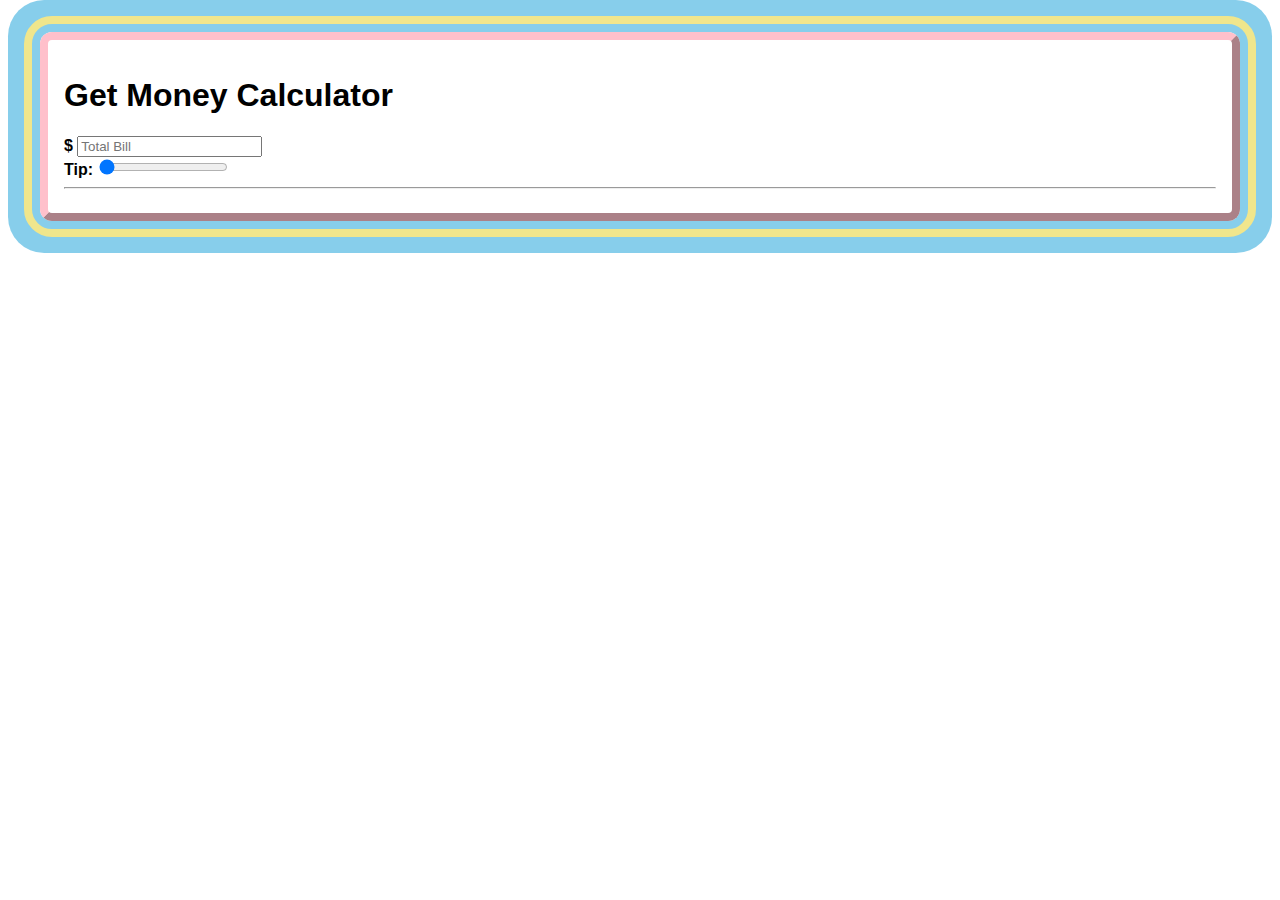
<file: index.html>
<!doctype html>
<html lang="en">
  <head>
    <title>Tip Calculator</title>
    <!-- Required meta tags -->
    <meta charset="utf-8">
    <meta name="viewport" content="width=device-width, initial-scale=1, shrink-to-fit=no">

    <!-- Bootstrap CSS -->
 <link rel="stylesheet" href="https://maxcdn.bootstrapcdn.com/bootstrap/4.0.0-beta.2/css/bootstrap.min.css" integrity="sha384-PsH8R72JQ3SOdhVi3uxftmaW6Vc51MKb0q5P2rRUpPvrszuE4W1povHYgTpBfshb" crossorigin="anonymous">

    <link  rel="stylesheet" href = "results.css">
      

   
  </head>
  <body class="bg-dark">
    <div class="container">
      <div class="row">
        <div class="col-md-6 mx-auto">
          <div class="card card-body text-center mt-5">
            <h1 class="heading display-5 pb-3">Get Money Calculator</h1>
            <form id="tip-form">
              <div class="form-group">
                <div class="input-group">
                  <span class="input-group-addon">$</span>
                  <input type="number" class="form-control" id="billTotal" placeholder="Total Bill">
                </div>
              </div>
              <div class="form-group tipPersent">
                <div class="input-group">
                  <label for="">Tip:</label>


                  <input type="range" class="form-control" id="tipInput" value="0">
                  <span class="input-group-addon" id="tipOutput"></span>
                </div>
              </div>



            </form>
            <hr>

            <!-- RESULTS -->
            <div id="results" class="pt-4">
              <h5>Results</h5>
              <div class="form-group">
                <div class="input-group">
                  <span class="input-group-addon">Tip amount</span>
                  <input type="number" class="form-control" id="tipAmount" disabled>
                </div>
              </div>

              <div class="form-group">
                <div class="input-group">
                  <span class="input-group-addon">Total Bill with Tip</span>
                  <input type="number" class="form-control" id="totalBillWithTip" disabled>
                </div>
              </div>


            </div>
          </div>
        </div>
      </div>
    </div>

    <!-- Optional JavaScript -->
    <!-- jQuery first, then Popper.js, then Bootstrap JS -->
    <script src="https://code.jquery.com/jquery-3.2.1.slim.min.js" integrity="sha384-KJ3o2DKtIkvYIK3UENzmM7KCkRr/rE9/Qpg6aAZGJwFDMVNA/GpGFF93hXpG5KkN" crossorigin="anonymous"></script>
    <script src="https://cdnjs.cloudflare.com/ajax/libs/popper.js/1.12.3/umd/popper.min.js" integrity="sha384-vFJXuSJphROIrBnz7yo7oB41mKfc8JzQZiCq4NCceLEaO4IHwicKwpJf9c9IpFgh" crossorigin="anonymous"></script>
    <script src="https://maxcdn.bootstrapcdn.com/bootstrap/4.0.0-beta.2/js/bootstrap.min.js" integrity="sha384-alpBpkh1PFOepccYVYDB4do5UnbKysX5WZXm3XxPqe5iKTfUKjNkCk9SaVuEZflJ" crossorigin="anonymous"></script>
    <script src= "calc.js"></script>
  </body>
</html>
</file>
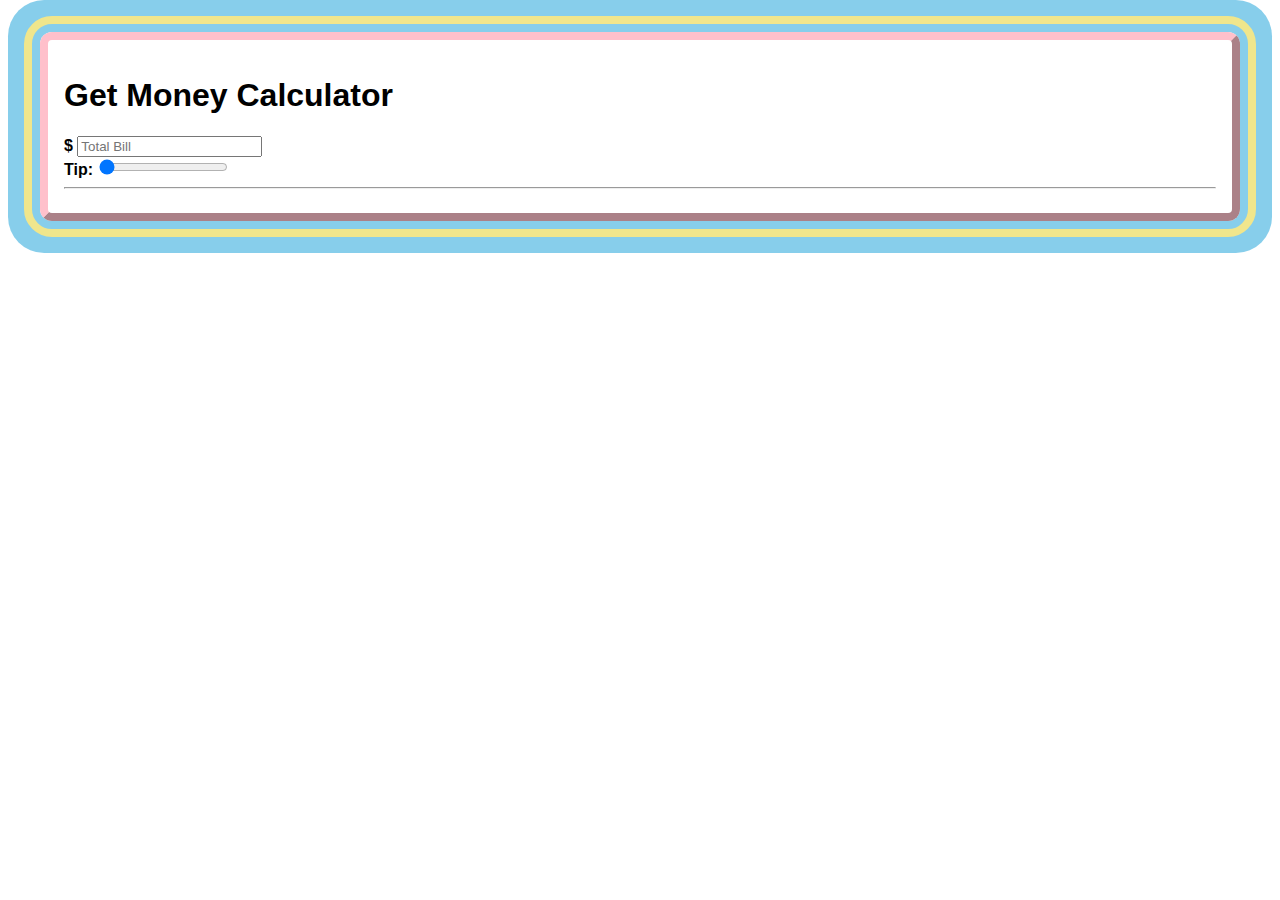
<file: Calculator.html>
<!doctype html>
<html lang="en">
  <head>
    <title>Tip Calculator</title>
    <!-- Required meta tags -->
    <meta charset="utf-8">
    <meta name="viewport" content="width=device-width, initial-scale=1, shrink-to-fit=no">

    <!-- Bootstrap CSS -->
 <link rel="stylesheet" href="https://maxcdn.bootstrapcdn.com/bootstrap/4.0.0-beta.2/css/bootstrap.min.css" integrity="sha384-PsH8R72JQ3SOdhVi3uxftmaW6Vc51MKb0q5P2rRUpPvrszuE4W1povHYgTpBfshb" crossorigin="anonymous">

    <link  rel="stylesheet" href = "results.css">
      

   
  </head>
  <body class="bg-dark">
    <div class="container">
      <div class="row">
        <div class="col-md-6 mx-auto">
          <div class="card card-body text-center mt-5">
            <h1 class="heading display-5 pb-3">Get Money Calculator</h1>
            <form id="tip-form">
              <div class="form-group">
                <div class="input-group">
                  <span class="input-group-addon">$</span>
                  <input type="number" class="form-control" id="billTotal" placeholder="Total Bill">
                </div>
              </div>
              <div class="form-group tipPersent">
                <div class="input-group">
                  <label for="">Tip:</label>


                  <input type="range" class="form-control" id="tipInput" value="0">
                  <span class="input-group-addon" id="tipOutput"></span>
                </div>
              </div>



            </form>
            <hr>

            <!-- RESULTS -->
            <div id="results" class="pt-4">
              <h5>Results</h5>
              <div class="form-group">
                <div class="input-group">
                  <span class="input-group-addon">Tip amount</span>
                  <input type="number" class="form-control" id="tipAmount" disabled>
                </div>
              </div>

              <div class="form-group">
                <div class="input-group">
                  <span class="input-group-addon">Total Bill with Tip</span>
                  <input type="number" class="form-control" id="totalBillWithTip" disabled>
                </div>
              </div>


            </div>
          </div>
        </div>
      </div>
    </div>

    <!-- Optional JavaScript -->
    <!-- jQuery first, then Popper.js, then Bootstrap JS -->
    <script src="https://code.jquery.com/jquery-3.2.1.slim.min.js" integrity="sha384-KJ3o2DKtIkvYIK3UENzmM7KCkRr/rE9/Qpg6aAZGJwFDMVNA/GpGFF93hXpG5KkN" crossorigin="anonymous"></script>
    <script src="https://cdnjs.cloudflare.com/ajax/libs/popper.js/1.12.3/umd/popper.min.js" integrity="sha384-vFJXuSJphROIrBnz7yo7oB41mKfc8JzQZiCq4NCceLEaO4IHwicKwpJf9c9IpFgh" crossorigin="anonymous"></script>
    <script src="https://maxcdn.bootstrapcdn.com/bootstrap/4.0.0-beta.2/js/bootstrap.min.js" integrity="sha384-alpBpkh1PFOepccYVYDB4do5UnbKysX5WZXm3XxPqe5iKTfUKjNkCk9SaVuEZflJ" crossorigin="anonymous"></script>
    <script src= "calc.js"></script>
  </body>
</html>
</file>
<file: results.css>
#results {
    display:none;
}

body {
    background-image: url(https://64.media.tumblr.com/47afa0929fecadf93cf54b571c22b094/95484bcbcf9c288b-6e/s500x750/ecbee2824bd281c5fb009534390ce5451a1ee6a6.gifv);
    background-repeat: repeat;
  
}
.card {
  border: 0.5rem outset pink;
  outline: 0.5rem solid khaki;
  box-shadow: 0 0 0 2rem skyblue;
  border-radius: 12px;
  font: bold 1rem sans-serif;
  margin: 2rem;
  padding: 1rem;
  outline-offset: 0.5rem;
}
</file>
